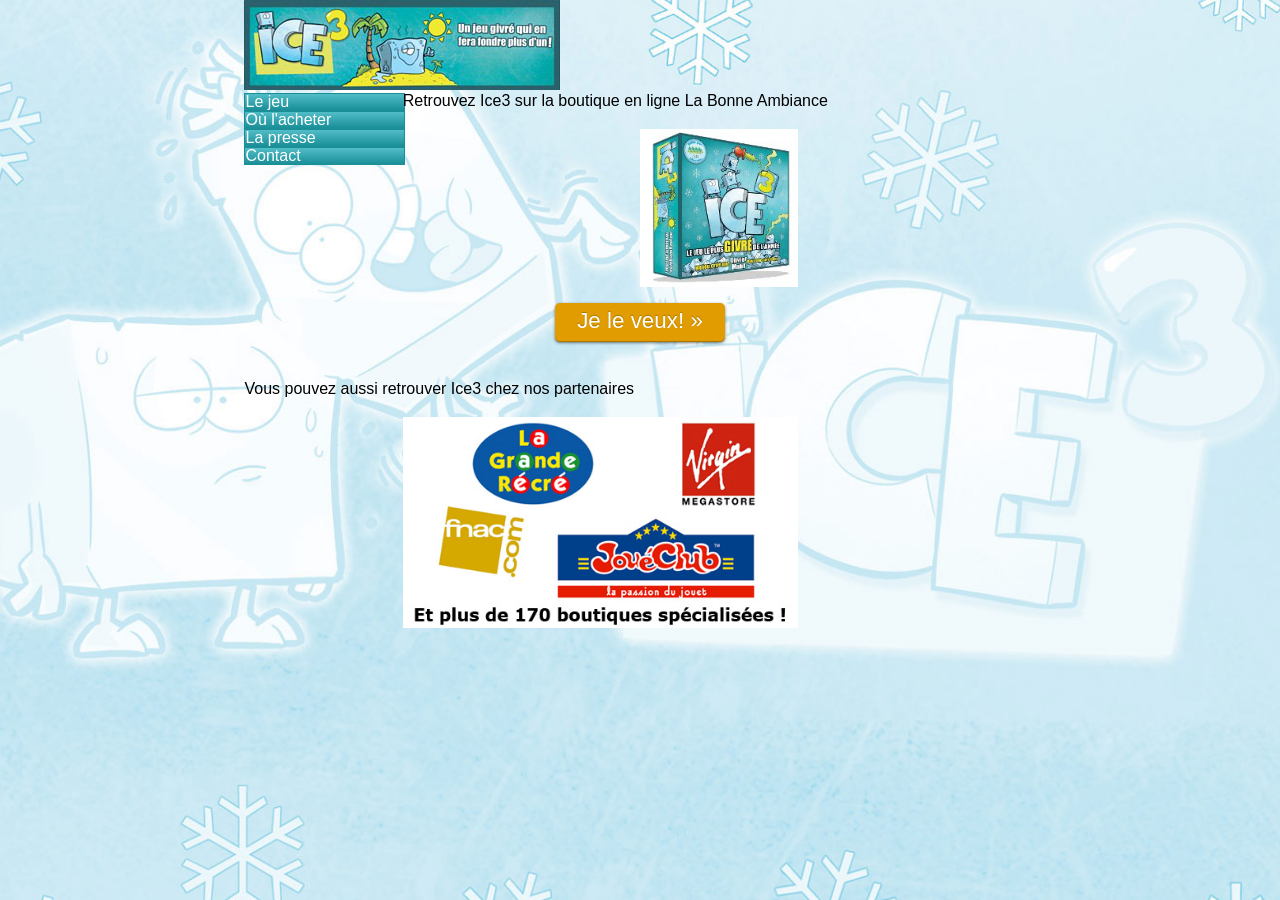
<file: acheter.html>
﻿<!DOCTYPE html>
<html>


<head>

	<link rel="stylesheet" href="defaut.css">
	<link rel="stylesheet" href="acheter.css">

<meta charset="UTF-8"/>	
	
<title>Acheter Ice3</title>


</head>

<body>

	<div id="conteneur">
		<div id="header">

			<img src="img/bandeau_header.png"/>

		</div>

		<nav>
			<a class="bleu" href="index.php">Le jeu</a>
			<a class="bleu" href="acheter.html">Où l'acheter</a>
			<a class="bleu" href="presse.html">La presse</a>
			<a class="bleu" href="contact.html">Contact</a>
		</nav>
		
		<section id="contenu">
		
			<section id="achat_boutique">
				<p>Retrouvez Ice3 sur la boutique en ligne La Bonne Ambiance</p>
				<img class="img_description" src="img/description_200.jpg"/>
				<a class="link_jenveuxun" href="http://www.labonneambiance.com/jeux-de-societe/4-ice3.html" target="_blank">Je le veux! &raquo;</a>
				<p>Vous pouvez aussi retrouver Ice3 chez nos partenaires</p>
				<img class="partenaires" src="img/Partenaires.jpg"/>
			</section>
			
		</section>
		
		<footer>
			
		</footer>

	</div>
</body>

</html>
</file>
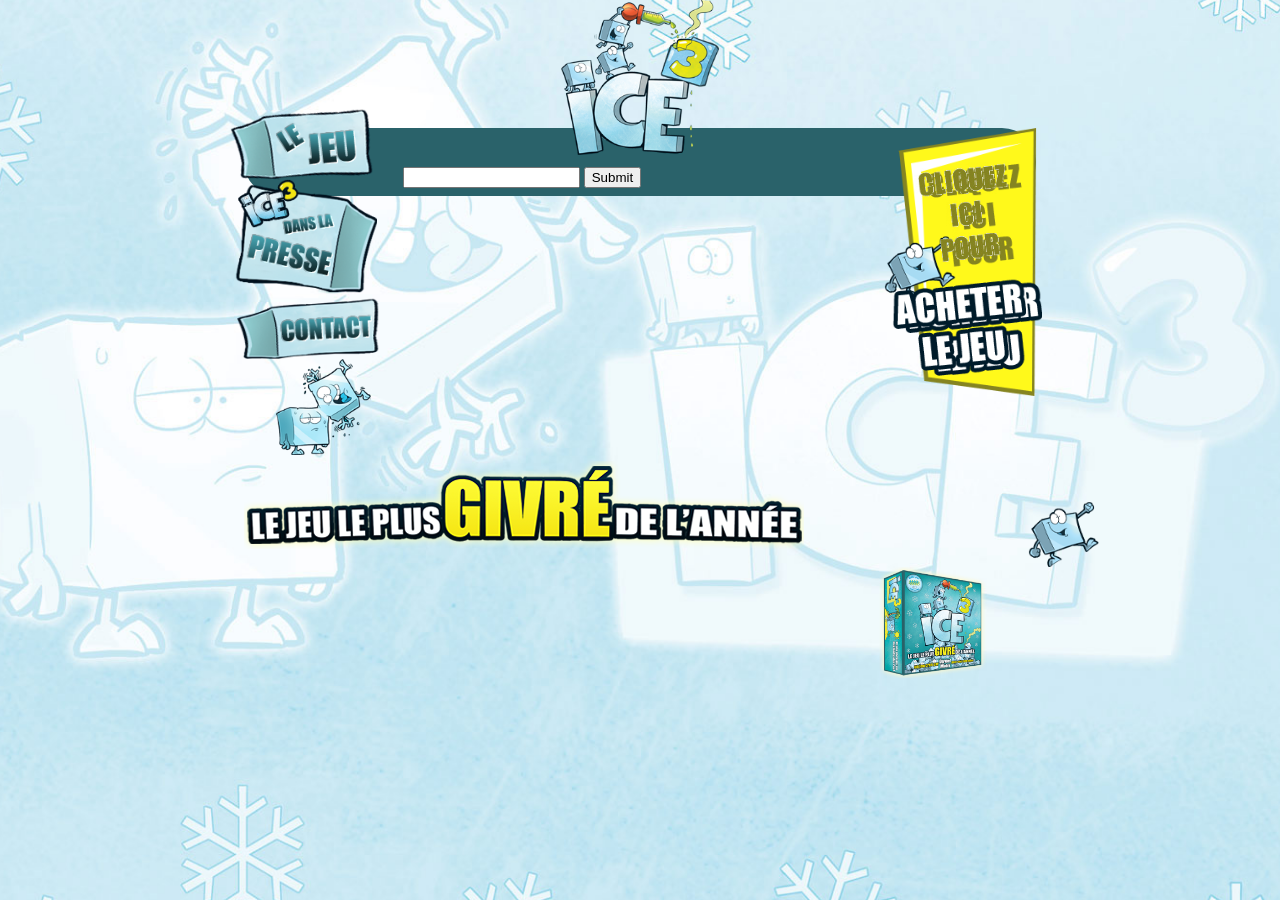
<file: concours.html>
﻿<!DOCTYPE html>
<html>


<head>

	<link rel="stylesheet" href="defaut.css">
	<link rel="stylesheet" href="concours.css">	
	
	
<meta charset="UTF-8"/>	
	
<title>Ice3: le concours du jeu le plus givré de l'année</title>

	<script type="text/javascript">

		//Script pour google analytics
		var _gaq = _gaq || [];
		_gaq.push(['_setAccount', 'UA-17906341-2']);
		_gaq.push(['_trackPageview']);

		(function() {
		var ga = document.createElement('script'); ga.type = 'text/javascript'; ga.async = true;
		ga.src = ('https:' == document.location.protocol ? 'https://ssl' : 'http://www') + '.google-analytics.com/ga.js';
		var s = document.getElementsByTagName('script')[0]; s.parentNode.insertBefore(ga, s);
		})();

	</script>

</head>

<body>

	<div id="conteneur">
	
		<div id="header">
			<img class="logo_haut" src="img/design_logo.png"/>
		</div>

	
		<nav>
			<a class="nav_jeu" href="index.php">
				<img class="image_bouton image_bouton_jeu" src="img/bouton_lejeu.png"/>
			</a>
			<div class="spacer"></div>
			<a class="nav_presse" href="presse.html">
				<img class="image_bouton image_bouton_presse" src="img/bouton_presse.png"/>
			</a>
			<div class="spacer"></div>
			<a class="nav_contact" href="contact.html">
				<img class="image_bouton image_bouton_contact" src="img/bouton_contact.png"/>
			</a>			
			<img class="image_glacons_colles" src="img/design_glaconscolles.png"/>
			<div class="spacer"></div>
			
		</nav>
		

		
		<div class="acheter_jeu">
			<a class="lien_acheter_jeu" href="">
				<img class="image_acheter" src="img/design_boutonacheter.png"/>
				<img class="image_acheter_txt_cliquez" src="img/design_cliquezici.png"/>
				<img class="image_acheter_txt_acheter" src="img/design_acheterjeu.png"/>
				<img class="image_acheter_glacon" src="img/design_glacon_acheter.png"/>
			</a>
			<a class="" href="">
				<img class="image_boite" src="img/boite_ice3_halo.png"/>
			</a>
		</div>

		
		<section id="contenu_haut">			
			
			<form name="concours" action="concours.php">
				<input type="textarea"/>
				<input type="submit"/>
			</form>
		</section>
		
		<footer>
			<img class="accroche_footer" src="img/accroche.png"/>
		</footer>

	</div>
</body>

</html>
</file>
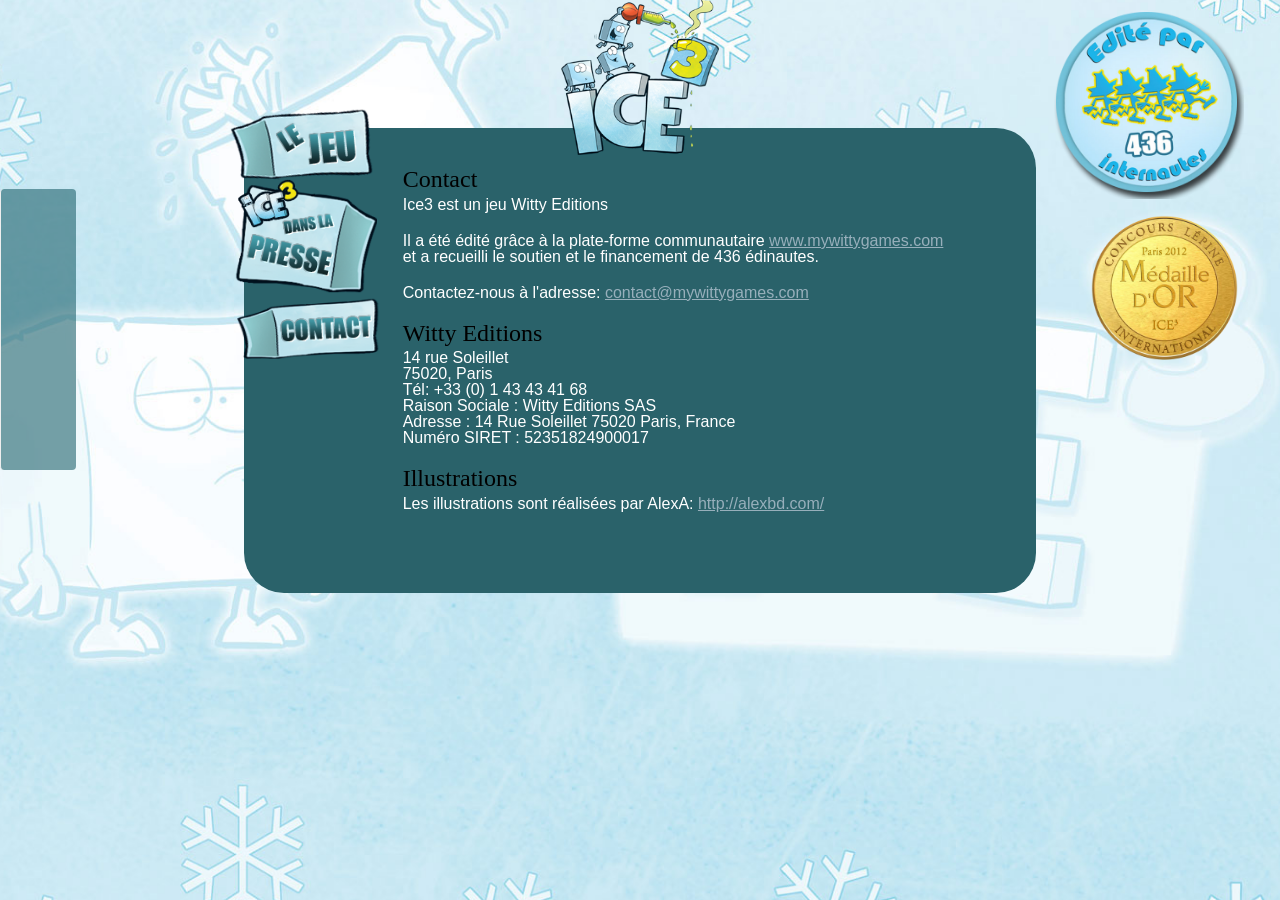
<file: contact.html>
﻿<!DOCTYPE html>
<html>


<head>

	<link rel="stylesheet" href="defaut.css">
	<link rel="stylesheet" href="contact.css">

	<meta charset="UTF-8"/>	
	
	<title>Contact Mywittygames</title>
	<link rel="icon" type="image/png" href="img/design_glacon_acheter_ico.png" />

	<script type="text/javascript">

		//Script pour google analytics
		var _gaq = _gaq || [];
		_gaq.push(['_setAccount', 'UA-17906341-2']);
		_gaq.push(['_trackPageview']);

		(function() {
		var ga = document.createElement('script'); ga.type = 'text/javascript'; ga.async = true;
		ga.src = ('https:' == document.location.protocol ? 'https://ssl' : 'http://www') + '.google-analytics.com/ga.js';
		var s = document.getElementsByTagName('script')[0]; s.parentNode.insertBefore(ga, s);
		})();
	</script>


</head>

<body>
	<!-- SDK Facebook -->
	<div id="fb-root"></div>
	<script>(function(d, s, id) {
	  var js, fjs = d.getElementsByTagName(s)[0];
	  if (d.getElementById(id)) return;
	  js = d.createElement(s); js.id = id;
	  js.src = "//connect.facebook.net/fr_FR/all.js#xfbml=1";
	  fjs.parentNode.insertBefore(js, fjs);
	}(document, 'script', 'facebook-jssdk'));</script>
	<!-- Fin SDK Facebook -->

	
	<section id="outils_partage">
		<script type="text/javascript" src="https://apis.google.com/js/plusone.js">  {lang: 'fr'}</script>
		<fb:like href="http://www.facebook.com/pages/Le-jeu-le-plus-givr%C3%A9-de-lann%C3%A9e/219069664799259" send="false" layout="box_count" width="75" show_faces="false" font="verdana"></fb:like>
		<g:plusone size="tall"></g:plusone>
		<br /><br />
		<a class="addthis_counter"></a>
		<br />
		<script type="text/javascript">
				var addthis_config = {
					 ui_language: "fr",
					 data_ga_property: 'UA-17906341-2',
					 "data_track_clickback":true
																	 
				};
		</script>
		<script type="text/javascript" src="https://s7.addthis.com/js/250/addthis_widget.js#pubid=ra-4f7d6b3d4ad016ff"></script>

		<table width="50" border="0" cellspacing="0" cellpadding="0">
			<tr>
				<td height="20" width="50%" align="left"><a title="Envoyer par E-mail" class="addthis_button_email"></a> </td>
				<td width="50%" align="right"><a title="Imprimer" class="addthis_button_print"></a></td>
			</tr>
			<tr>
				<td height="20" align="left"><a title="Convertir au format PDF" class="addthis_button_pdfonline"></a> </td>
				<td align="right"><a title="Ajouter au favoris" class="addthis_button_favorites"></a></td>
			</tr>
		</table>
	</section>
	
	
	<!--<a href="concours.php"><img class="medaillon_concours" alt="Le concours givré" src="img/medaillon_concours.png"/></a>-->
	<section id="cadre_droite">
			
		<a href="http://www.mywittygames.com" target="_blank"><img class="pastille_edinautes" alt="Ice3 a été édité par 436 édinautes" src="img/Pastille436Edinautes.png"/></a>
		<a href="http://www.labonneambiance.com/jeux-de-societe/4-ice3.html" onclick="_gaq.push(['_trackEvent', 'bouton_acheter', 'clicked'])">
			<img class="medaille_or_lepine" alt="Ice3 est sélectionné par la fnac" src="img/medaille_lepine_ice3.png"/>
		</a>
			
		<div id="bloc_social">

			<div class="likebox">
				<div id="test" class="fb-like-box" data-href="http://www.facebook.com/pages/Le-jeu-le-plus-givr%C3%A9-de-lann%C3%A9e/219069664799259" data-width="240" data-height="500" data-show-faces="true" data-stream="false" data-header="true"></div>
			</div>
		</div>
	</section>

	
	<div id="conteneur">
	
		<div id="header">
			<img class="logo_haut" alt="Logo Ice3" src="img/design_logo.png"/>
		</div>

	
		<nav>
			<a class="nav_jeu" href="index.php">
				<img class="image_bouton image_bouton_jeu" alt="Jeu Ice3" src="img/bouton_lejeu.png"/>
			</a>
			<div class="spacer"></div>
			<a class="nav_presse" href="presse.html">
				<img class="image_bouton image_bouton_presse" alt="Presse Ice3" src="img/bouton_presse.png"/>
			</a>
			<div class="spacer"></div>
			<a class="nav_contact" href="contact.html">
				<img class="image_bouton image_bouton_contact" alt="Contact Ice3" src="img/bouton_contact.png"/>
			</a>		
			<div class="spacer"></div>
			<!--<a class="nav_concours" href="concours.php">
				<img class="image_bouton image_bouton_concours" alt="Concours Ice3" src="img/bouton_concours.png"/>
			</a>
			<div class="spacer"></div>-->
			<!--<a class="nav_jeuflash" href="jeu-ice3.html">
				<img class="image_bouton image_bouton_jeuflash" alt="Jeu flash Ice3" src="img/bouton_jeuflash.png"/>
			</a>-->			
			<!--<img class="image_glacons_colles" src="img/design_glaconscolles.png"/>-->
			<div class="spacer"></div>
		</nav>
		

		
		<div class="acheter_jeu">
			<a class="lien_acheter_jeu" href="http://www.labonneambiance.com/jeux-de-societe/4-ice3.html" onclick="_gaq.push(['_trackEvent', 'bouton_acheter', 'clicked'])>
				<img class="image_acheter" alt="Acheter Ice3" src="img/design_boutonacheter.png"/>
			</a>
		</div>

		<section id="contenu_haut">
		
			<section class="contact">
				<h2>Contact</h2>
				<p>Ice3 est un jeu Witty Editions</p>
				<p>Il a été édité grâce à la plate-forme communautaire <a href="http://www.mywittygames.com">www.mywittygames.com</a> et a recueilli le soutien et le financement de 436 édinautes.</p>
				<p>Contactez-nous à l'adresse: <a href="mailto:contact@mywittygames.com">contact@mywittygames.com</a></p>
			</section>
		
			<section class="adresse">
				<h2>Witty Editions</h2>
				<p>
					14 rue Soleillet<br/>
					75020, Paris<br/>
					Tél: +33 (0) 1 43 43 41 68<br/>
					Raison Sociale : Witty Editions SAS <br/>
					Adresse : 14 Rue Soleillet 75020 Paris, France <br/>
					Numéro SIRET : 52351824900017
				</p>
			</section>
			
			<section class="infos_illustrations">
				<h2>Illustrations</h2>
				<p>
					Les illustrations sont réalisées par AlexA: <a href="http://alexbd.com/">http://alexbd.com/</a>
				</p>
			</section>
			
		</section>

		
		<footer>
			
		</footer>

	</div>
</body>

</html>
</file>
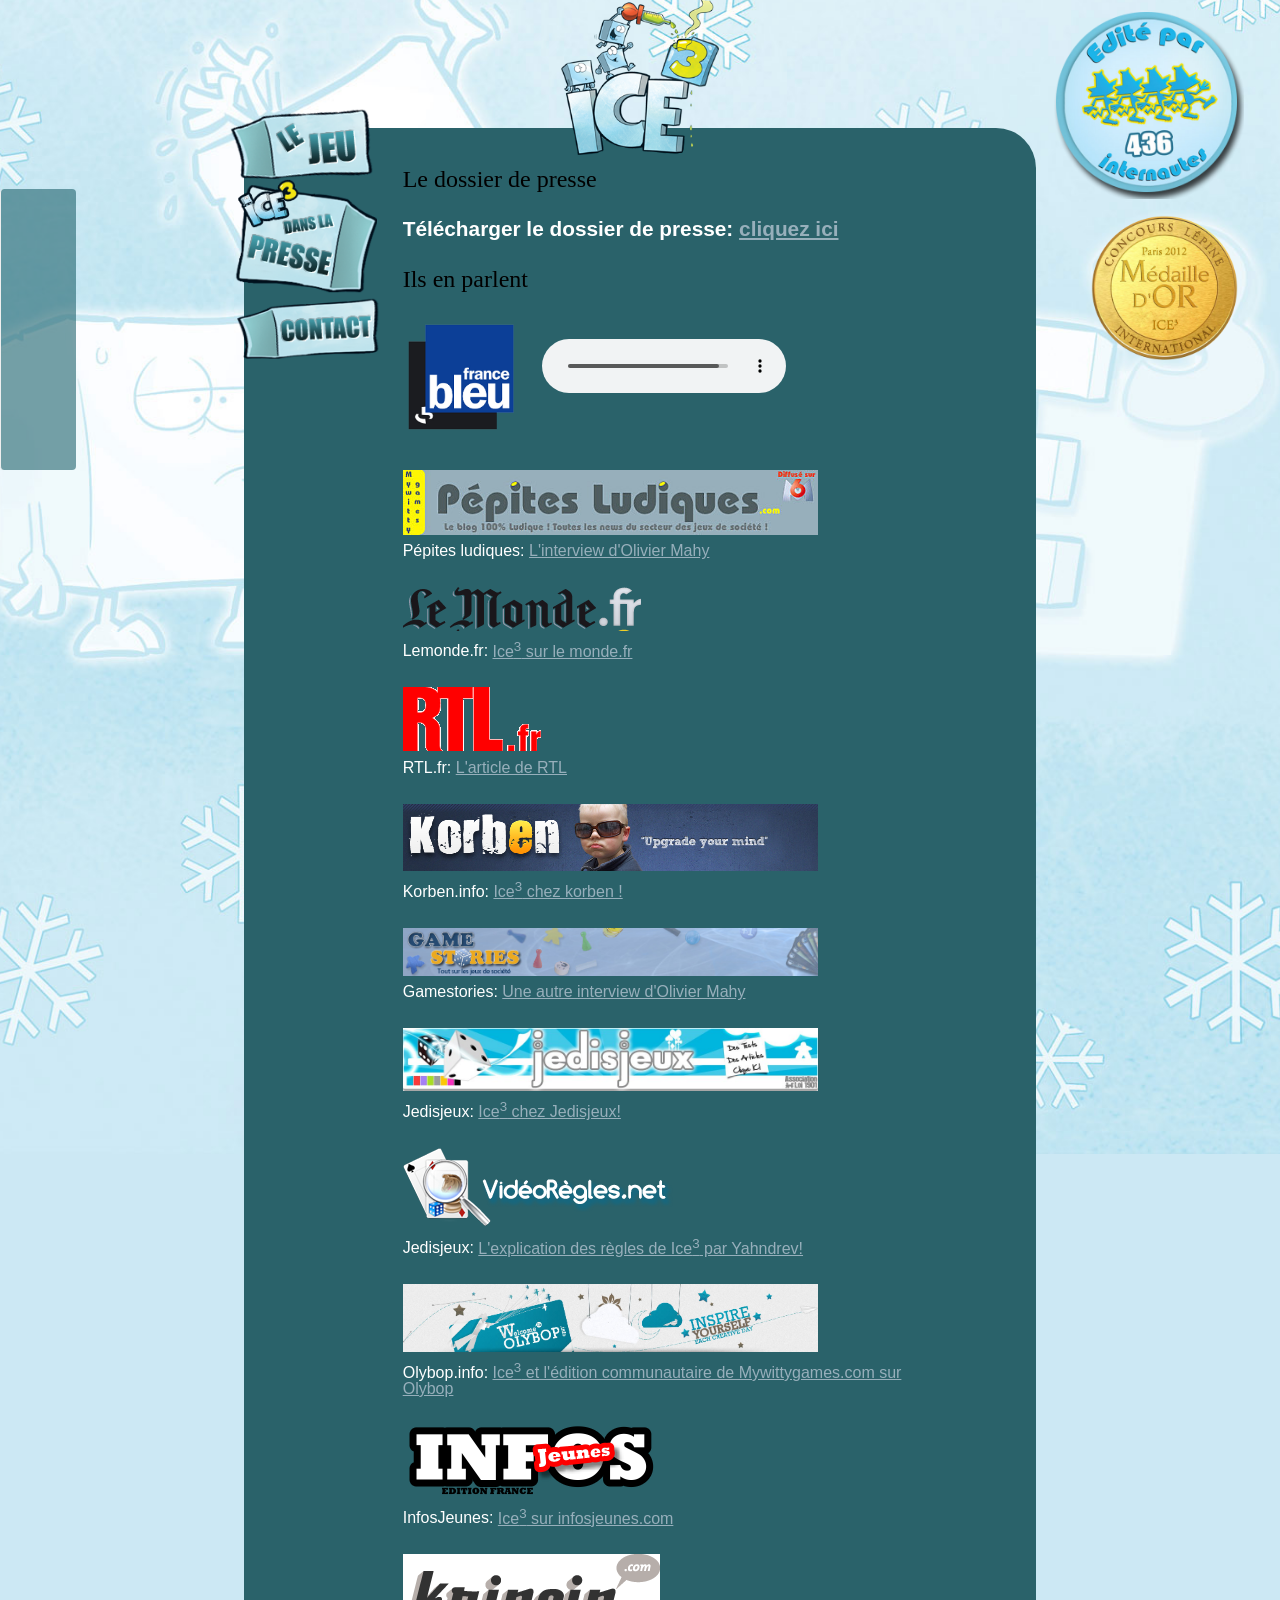
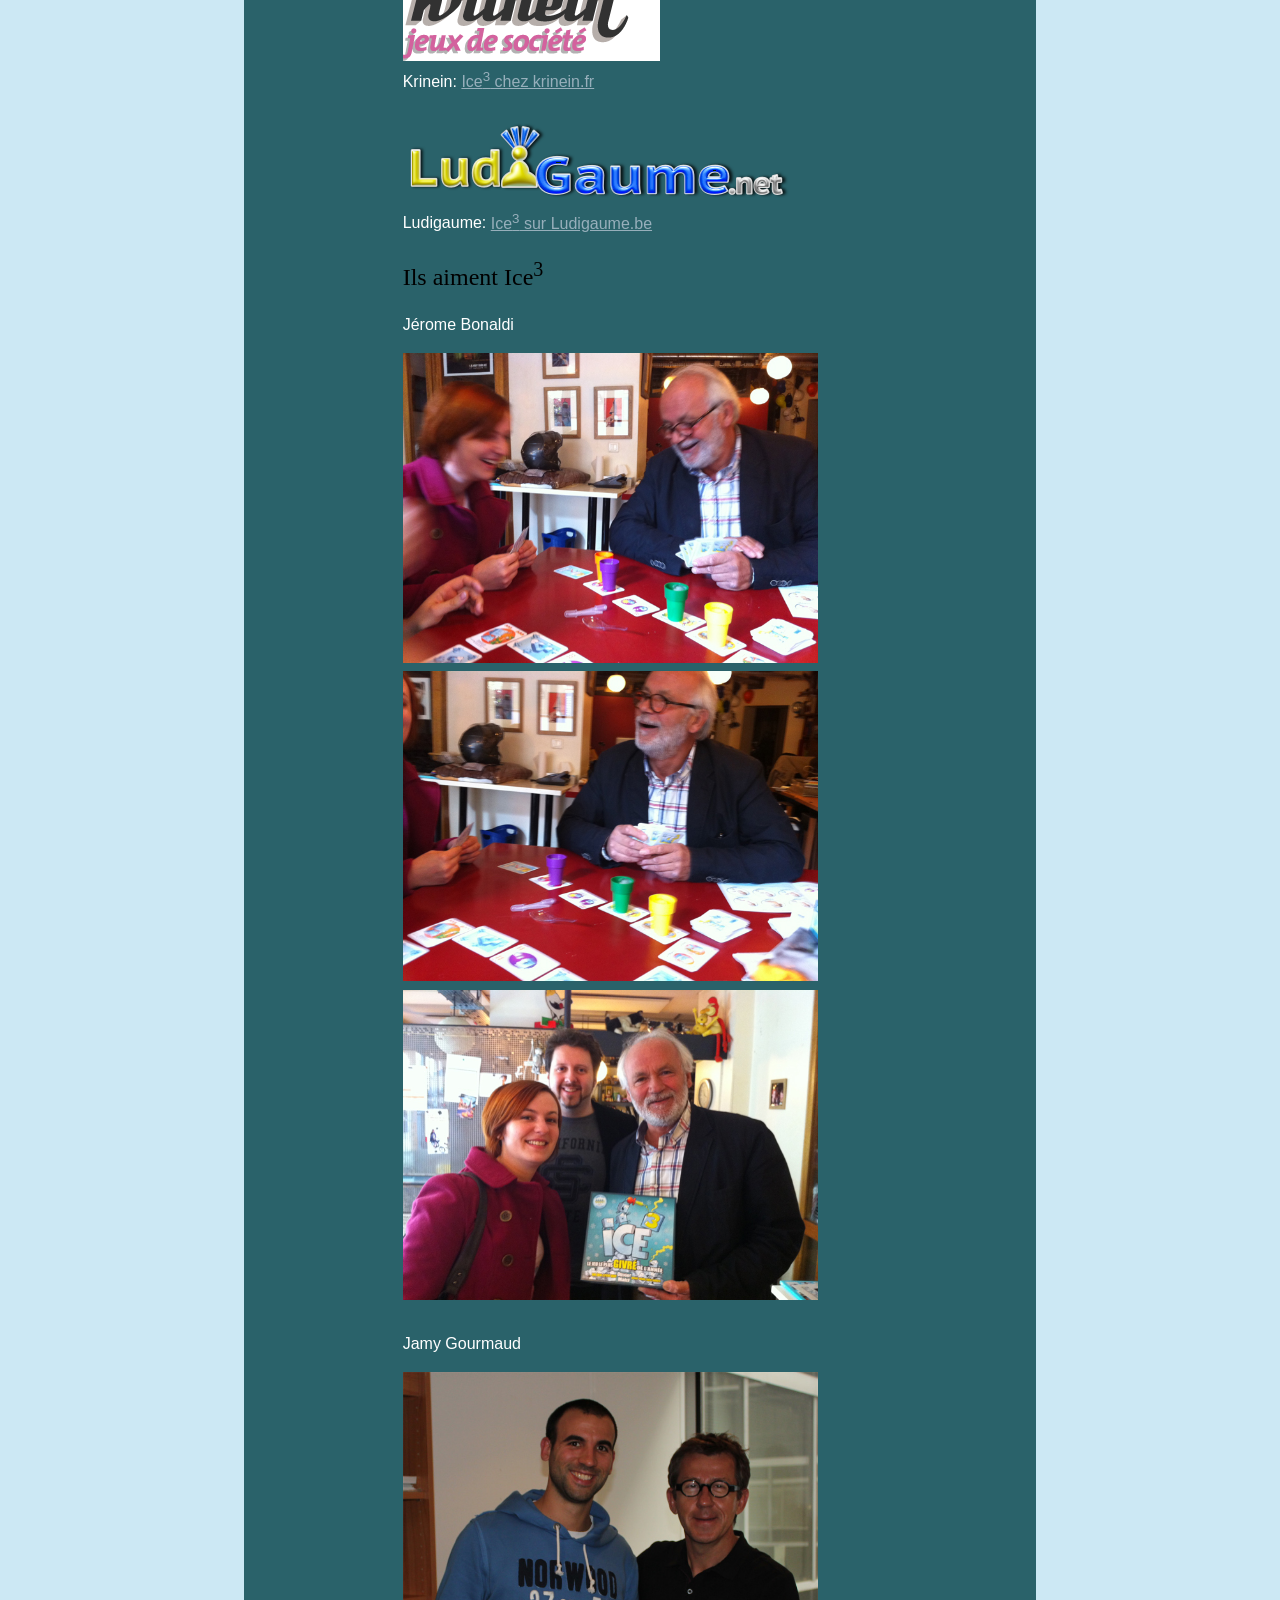
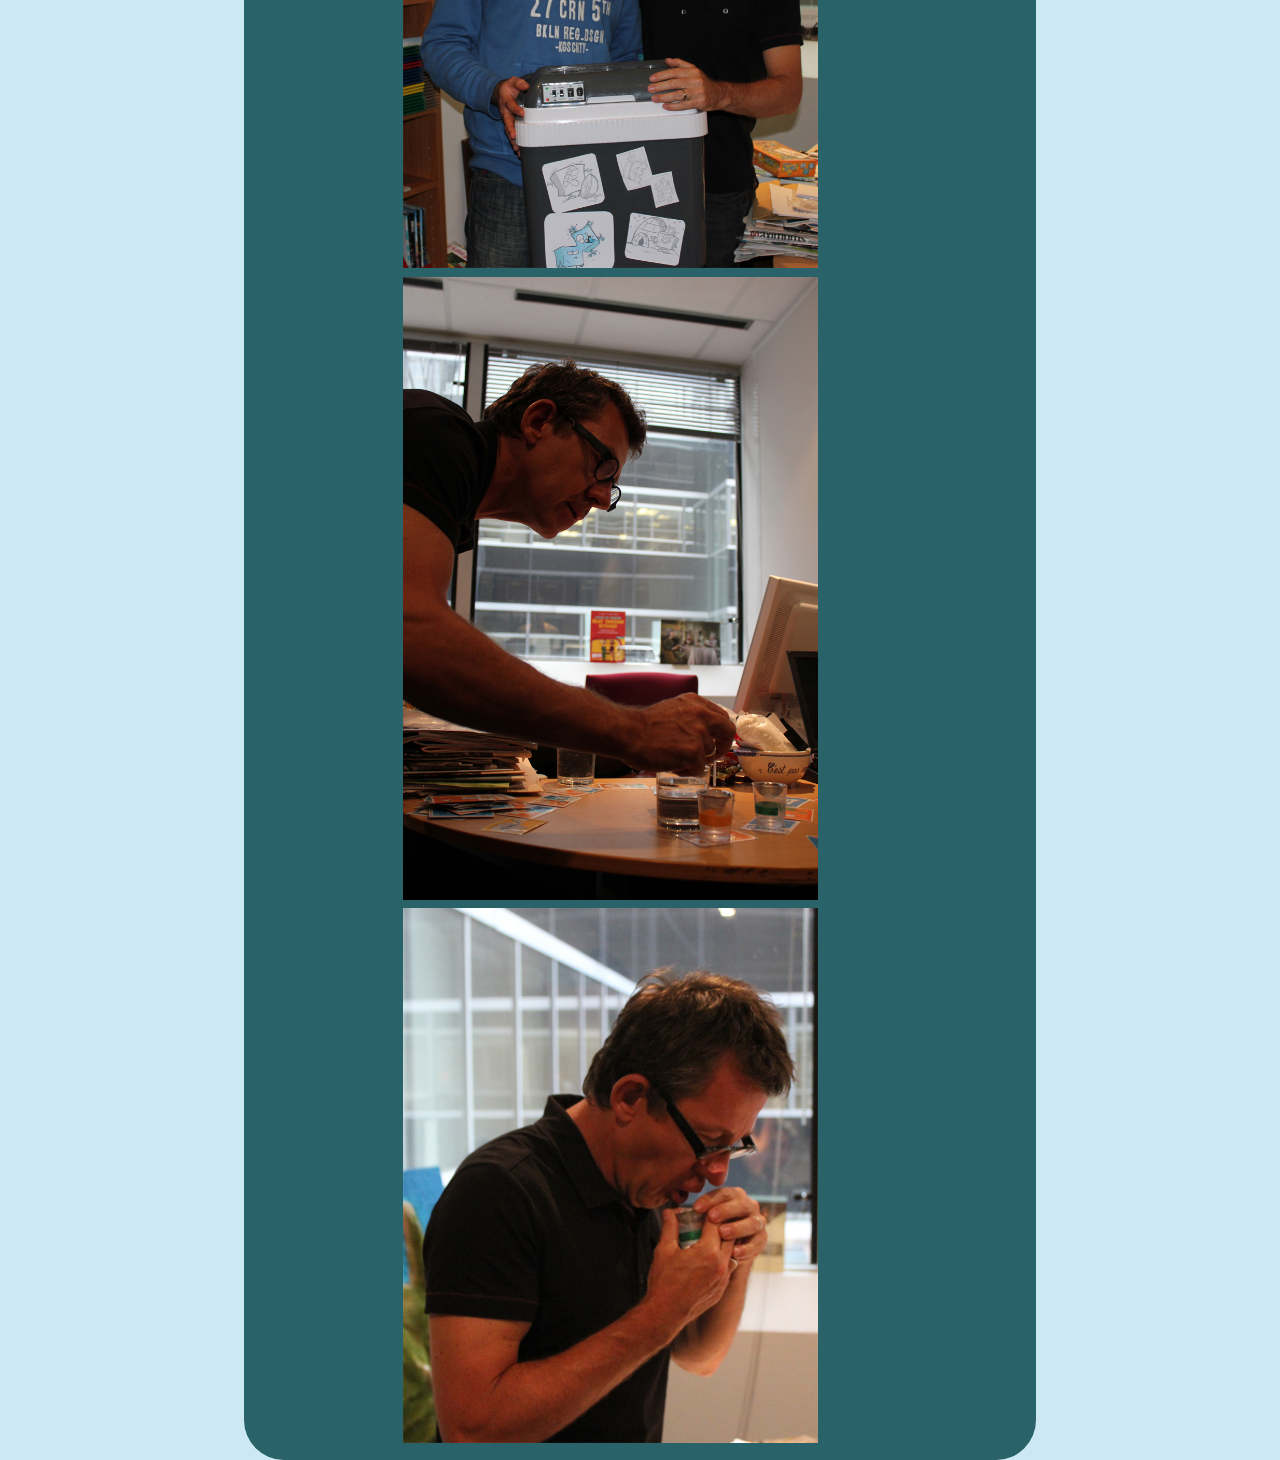
<file: presse.html>
﻿<!DOCTYPE html>
<html>


<head>

	<link rel="stylesheet" href="defaut.css">
	<link rel="stylesheet" href="presse.css">

	<meta charset="UTF-8"/>	
		
	<title>Presse Ice3</title>
	<link rel="icon" type="image/png" href="img/design_glacon_acheter_ico.png" />

	<script type="text/javascript">

		//Script pour google analytics
		var _gaq = _gaq || [];
		_gaq.push(['_setAccount', 'UA-17906341-2']);
		_gaq.push(['_trackPageview']);

		(function() {
		var ga = document.createElement('script'); ga.type = 'text/javascript'; ga.async = true;
		ga.src = ('https:' == document.location.protocol ? 'https://ssl' : 'http://www') + '.google-analytics.com/ga.js';
		var s = document.getElementsByTagName('script')[0]; s.parentNode.insertBefore(ga, s);
		})();
	</script>


</head>

<body>
	<!-- SDK Facebook -->
	<div id="fb-root"></div>
	<script>(function(d, s, id) {
	  var js, fjs = d.getElementsByTagName(s)[0];
	  if (d.getElementById(id)) return;
	  js = d.createElement(s); js.id = id;
	  js.src = "//connect.facebook.net/fr_FR/all.js#xfbml=1";
	  fjs.parentNode.insertBefore(js, fjs);
	}(document, 'script', 'facebook-jssdk'));</script>
	<!-- Fin SDK Facebook -->

	
	<section id="outils_partage">
		<script type="text/javascript" src="https://apis.google.com/js/plusone.js">  {lang: 'fr'}</script>
		<fb:like href="http://www.facebook.com/pages/Le-jeu-le-plus-givr%C3%A9-de-lann%C3%A9e/219069664799259" send="false" layout="box_count" width="75" show_faces="false" font="verdana"></fb:like>
		<g:plusone size="tall"></g:plusone>
		<br /><br />
		<a class="addthis_counter"></a>
		<br />
		<script type="text/javascript">
				var addthis_config = {
					 ui_language: "fr",
					 data_ga_property: 'UA-17906341-2',
					 "data_track_clickback":true
																	 
				};
		</script>
		<script type="text/javascript" src="https://s7.addthis.com/js/250/addthis_widget.js#pubid=ra-4f7d6b3d4ad016ff"></script>

		<table width="50" border="0" cellspacing="0" cellpadding="0">
			<tr>
				<td height="20" width="50%" align="left"><a title="Envoyer par E-mail" class="addthis_button_email"></a> </td>
				<td width="50%" align="right"><a title="Imprimer" class="addthis_button_print"></a></td>
			</tr>
			<tr>
				<td height="20" align="left"><a title="Convertir au format PDF" class="addthis_button_pdfonline"></a> </td>
				<td align="right"><a title="Ajouter au favoris" class="addthis_button_favorites"></a></td>
			</tr>
		</table>
	</section>
	
	
	<!--<a href="concours.php"><img class="medaillon_concours" alt="Le concours givré" src="img/medaillon_concours.png"/></a>-->
	<section id="cadre_droite">
			
		<a href="http://www.mywittygames.com" target="_blank"><img class="pastille_edinautes" alt="Ice3 a été édité par 436 édinautes" src="img/Pastille436Edinautes.png"/></a>
		<a href="http://www.labonneambiance.com/jeux-de-societe/4-ice3.html" onclick="_gaq.push(['_trackEvent', 'bouton_acheter', 'clicked'])">
			<img class="medaille_or_lepine" alt="Ice3 est sélectionné par la fnac" src="img/medaille_lepine_ice3.png"/>
		</a>
			
		<div id="bloc_social">

			<div class="likebox">
				<div id="test" class="fb-like-box" data-href="http://www.facebook.com/pages/Le-jeu-le-plus-givr%C3%A9-de-lann%C3%A9e/219069664799259" data-width="240" data-height="500" data-show-faces="true" data-stream="false" data-header="true"></div>
			</div>
		</div>
	</section>

	<div id="conteneur">
	
		<div id="header">
			<img class="logo_haut" alt="Logo Ice3" src="img/design_logo.png"/>
		</div>

	
		<nav>
			<a class="nav_jeu" href="index.php">
				<img class="image_bouton image_bouton_jeu" alt="Jeu Ice3" src="img/bouton_lejeu.png"/>
			</a>
			<div class="spacer"></div>
			<a class="nav_presse" href="presse.html">
				<img class="image_bouton image_bouton_presse" alt="Presse Ice3" src="img/bouton_presse.png"/>
			</a>
			<div class="spacer"></div>
			<a class="nav_contact" href="contact.html">
				<img class="image_bouton image_bouton_contact" alt="Contact Ice3" src="img/bouton_contact.png"/>
			</a>		
			<div class="spacer"></div>
			<!--<a class="nav_concours" href="concours.php">
				<img class="image_bouton image_bouton_concours" alt="Concours Ice3" src="img/bouton_concours.png"/>
			</a>-->		
			<div class="spacer"></div>
			<!--<a class="nav_jeuflash" href="jeu-ice3.html">
				<img class="image_bouton image_bouton_jeuflash" alt="Jeu flash Ice3" src="img/bouton_jeuflash.png"/>
			</a>-->			
			<!--<img class="image_glacons_colles" src="img/design_glaconscolles.png"/>-->
			<div class="spacer"></div>
		</nav>
		

		
		<div class="acheter_jeu">
			<a class="lien_acheter_jeu" href="http://www.labonneambiance.com/jeux-de-societe/4-ice3.html" onclick="_gaq.push(['_trackEvent', 'bouton_acheter', 'clicked'])>
				<img class="image_acheter" alt="Acheter Ice3" src="img/design_boutonacheter.png"/>
			</a>
		</div>

		<section id="contenu_haut">
		
			<h2>Le dossier de presse</h2>
			
			<div class="element_presse">
				<p class="dossier_presse">Télécharger le dossier de presse: <a class="lien_dossier_presse" href="contenu/Dossier de Presse ICE3 (02 Avril 2012).pdf" target="_blank">cliquez ici</a></p>
			</div>
			
			<h2>Ils en parlent</h2>
			
			<div class="element_presse element_radio">
				<img class="logo_radio" alt="Ice 3 chez France Bleu" src="img/logo_FranceBleu.png"/>
				<audio class="player_radio" controls="controls">
				<source src="contenu/Interview.ogg" type="audio/ogg" />
					Votre navigateur ne supporte pas la balise audio
				</audio>
			</div>
			<div class="element_presse">
				<a href="http://www.pepitesludiques.com/article-l-interview-exceptionnelle-d-olivier-mahy-l-auteur-de-ice3-101869615.html" target="_blank"><img alt="Ice 3 sur Pépites Ludiques" src="img/presse_pepitesludiques.jpg"/></a>
				<p>
					Pépites ludiques: <a href="http://www.pepitesludiques.com/article-l-interview-exceptionnelle-d-olivier-mahy-l-auteur-de-ice3-101869615.html" target="_blank">L'interview d'Olivier Mahy</a>
				</p>
			</div>			
			<div class="element_presse">
				<a href="http://www.lemonde.fr/idees/chronique/2011/09/14/my-witty-games-l-edition-devient-communautaire_1571816_3232.html" target="_blank"><img alt="Ice 3 LeMonde.fr" src="img/logo_lemondefr.png"/></a>
				<p>
					Lemonde.fr: <a href="http://www.lemonde.fr/idees/chronique/2011/09/14/my-witty-games-l-edition-devient-communautaire_1571816_3232.html" target="_blank">Ice<sup>3</sup> sur le monde.fr</a>
				</p>
			</div>				
			<div class="element_presse">
				<a href="http://www.rtl.fr/actualites/culture-loisirs/insolite/article/video-ice-3-le-premier-jeu-de-societe-a-base-de-glacons-7748448621" target="_blank"><img alt="Ice 3 RTL.fr" src="img/logo_rtl.gif"/></a>
				<p>
					RTL.fr: <a href="http://www.rtl.fr/actualites/culture-loisirs/insolite/article/video-ice-3-le-premier-jeu-de-societe-a-base-de-glacons-7748448621" target="_blank">L'article de RTL</a>
				</p>
			</div>		
			<div class="element_presse">
				<a href="http://korben.info/ice3.html" target="_blank"><img alt="Ice 3 sur Korben.info" src="img/logo_korben.png"/></a>
				<p>
					Korben.info: <a href="http://korben.info/ice3.html" target="_blank">Ice<sup>3</sup> chez korben !</a>
				</p>
			</div>
			<div class="element_presse">
				<!--<a href="http://www.gamestories.fr/actu-284-Interview-d-Olivier-Mahy-createur-du-jeu-des-glacons-ICE-.html" target="_blank"><img src="img/presse_gamestories.jpg"/></a>
				<p>
					Gamestories: <a href="http://www.gamestories.fr/actu-284-Interview-d-Olivier-Mahy-createur-du-jeu-des-glacons-ICE-.html" target="_blank">Une autre interview d'Olivier Mahy</a>
				</p>-->
				<a href="http://www.gamestories.fr/test-83-Ice-3-le-jeu-des-glacons.html" target="_blank"><img alt="Ice 3 sur Gamestories" src="img/presse_gamestories.jpg"/></a>
				<p>
					Gamestories: <a href="http://www.gamestories.fr/test-83-Ice-3-le-jeu-des-glacons.html" target="_blank">Une autre interview d'Olivier Mahy</a>
				</p>
			</div>
			
			<div class="element_presse">
				<a href="http://www.jedisjeux.net/avec-ou-sans-glacon-s-n-3263.html" target="_blank"><img alt="Ice 3 sur Jedisjeux" src="img/presse_jedisjeux.jpg"/></a>
				<p>
					Jedisjeux: <a href="http://www.jedisjeux.net/avec-ou-sans-glacon-s-n-3263.html" target="_blank">Ice<sup>3</sup> chez Jedisjeux!</a>
				</p>
			</div>
			
			<div class="element_presse">
				<a href="http://videoregles.net/videoregle/ice3-ice-cube" target="_blank"><img alt="Ice 3 sur vidéorègles" src="img/logo_videoregles.png"/></a>
				<p>
					Jedisjeux: <a href="http://videoregles.net/videoregle/ice3-ice-cube" target="_blank">L'explication des règles de Ice<sup>3</sup> par Yahndrev!</a>
				</p>
			</div>
			
			<div class="element_presse">
				<a href="http://blog.gaborit-d.com/quand-le-jeu-se-met-au-communautaire-mywittygames/" target="_blank"><img alt="Ice 3 sur Olybob.info" src="img/logo_olybopinfo.jpg"/></a>
				<p>
					Olybop.info: <a href="http://blog.gaborit-d.com/quand-le-jeu-se-met-au-communautaire-mywittygames/" target="_blank">Ice<sup>3</sup> et l'édition communautaire de Mywittygames.com sur Olybop</a>
				</p>
			</div>	
			
			<div class="element_presse">
				<a href="http://www.infosjeunes.com/ICE3-un-excellent-nouveau-jeu-de-societe-tres-glace-_a555055.html#.T4WmKdmgP6M" target="_blank"><img alt="Ice 3 sur Infos jeunes" src="img/logo_infosjeunes.png"/></a>
				<p>
					InfosJeunes: <a href="http://www.infosjeunes.com/ICE3-un-excellent-nouveau-jeu-de-societe-tres-glace-_a555055.html#.T4WmKdmgP6M" target="_blank">Ice<sup>3</sup> sur infosjeunes.com</a>
				</p>
			</div>		
			
			<div class="element_presse">
				<a href="http://jeux-societe.krinein.com/ice3-24922/actualite-18642.html" target="_blank"><img alt="Ice 3 sur Krinein.fr" src="img/logo_krinein.png"/></a>
				<p>
					Krinein: <a href="http://jeux-societe.krinein.com/ice3-24922/actualite-18642.html" target="_blank">Ice<sup>3</sup> chez krinein.fr</a>
				</p>
			</div>	
			
			<div class="element_presse">
				<a href="http://www.ludigaume.be/v3/php/lg_fiche.php?id=1762&idcri=16" target="_blank"><img alt="Ice 3 sur Ludigaume.be" src="img/logo_ludigaume.png"/></a>
				<p>
					Ludigaume: <a href="http://www.ludigaume.be/v3/php/lg_fiche.php?id=1762&idcri=16" target="_blank">Ice<sup>3</sup> sur Ludigaume.be</a>
				</p>
			</div>
			
			<h2>Ils aiment Ice<sup>3</sup></h2>
			<p class="people">Jérome Bonaldi</p>
			<img class="image_people" alt="Jérôme Bonaldi joue à Ice3" src="img/photo_bonaldi_2.jpg"/>
			<img class="image_people" alt="Jérôme Bonaldi joue à Ice3" src="img/photo_bonaldi_3.jpg"/>
			<img class="image_people" alt="Jérôme Bonaldi joue à Ice3" src="img/photo_bonaldi_1.jpg"/>
						
			<p class="people">Jamy Gourmaud</p>
			<img class="image_people" alt="Jamy Gourmaud joue à Ice3" src="img/J2.jpg"/>
			<img class="image_people" alt="Jamy Gourmaud joue à Ice3" src="img/J3.jpg"/>
			<img class="image_people" alt="Jamy Gourmaud joue à Ice3" src="img/J4.jpg"/>
			
		</section>
		
		<footer>
			
		</footer>

	</div>
</body>

</html>
</file>
<file: defaut.css>
/* http://meyerweb.com/eric/tools/css/reset/ 
   v2.0 | 20110126
   License: none (public domain)
*/

html, body, div, span, applet, object, iframe,
h1, h2, h3, h4, h5, h6, p, blockquote, pre,
a, abbr, acronym, address, big, cite, code,
del, dfn, em, img, ins, kbd, q, s, samp,
small, strike, strong, sub, tt, var,
b, u, i, center,
dl, dt, dd, ol, ul, li,
fieldset, form, label, legend,
table, caption, tbody, tfoot, thead, tr, th, td,
article, aside, canvas, details, embed, 
figure, figcaption, footer, header, hgroup, 
menu, nav, output, ruby, section, summary,
time, mark, audio, video {
	margin: 0;
	padding: 0;
	border: 0;
	font-size: 100%;
	font: inherit;
	vertical-align: baseline;
}
/* HTML5 display-role reset for older browsers */
article, aside, details, figcaption, figure, 
footer, header, hgroup, menu, nav, section {
	display: block;
}
body {
	line-height: 1;
}
ol, ul {
	list-style: none;
}
blockquote, q {
	quotes: none;
}
blockquote:before, blockquote:after,
q:before, q:after {
	content: '';
	content: none;
}
table {
	border-collapse: collapse;
	border-spacing: 0;
}

/*************** fin du reset ******************/


/*************** Astuces CSS *******************/
.spacer{
	clear:both;
	margin-bottom: 2%;
}

/*************** Media queries *****************/

@media screen and (min-width: 1150px){
	#conteneur{
		width: 61.8%;/*61.8%;*/
	}
	
	#cadre_droite{
		float: right;
		width: 19%;
	}
}
@media screen and (min-width: 1024px) and (max-width: 1150px){
	#conteneur{
		width: 61.8%;/*61.8%;*/
	}
	
	#cadre_droite{
		float: right;
		width: 19%;
	}
	
	.likebox{
		display:none;
	}
}

@media screen and (min-width: 800px) and (max-width: 1024px){
	#conteneur{
		width: 80%;
	}
	
	#cadre_droite{
		display: none;
	}
}
@media screen and (min-width: 600px) and (max-width: 800px){
	#conteneur{
		width: 80%;
	}
	
	#cadre_droite{
		display: none;
	}
	
	#outils_partage{
		display:none;
	}
}

@media screen and (min-width: 480px) and (max-width: 600px){
	#conteneur{
		width: 90%;
	}
	
	#cadre_droite{
		display: none;
	}
	
	#outils_partage{
		display:none;
	}
}

@media screen and (max-width: 480px){
	#conteneur{
		width: 95%;
	}
	
		
	#cadre_droite{
		display: none;
	}
	
	#outils_partage{
		display:none;
	}
}





/*************** Elements g�n�riques ***********/
html{
	width: 100%;
	height: 100%;
}


body{
	width: 100%;
	/*height: 100%;*/
	background: url(img/design_fondsite.png) no-repeat;
	background-position: -150px 60%;  
	-webkit-background-size: 120%; /* pour Chrome et Safari */
	-moz-background-size: 120%; /*cover;*/ /* pour Firefox */
	-o-background-size: 120%; /* pour Opera */
	background-size: 120%; /* version standardis�e */
	background-color: #CCE8F4;*
}

h1{
	font-family: Impact, fantasy;
	font-size: 1.5em;
}
h2{
	font-family: Impact, fantasy;
	font-size: 1.5em;
}
p{
	font-size: 1em;
	font-family: Verdana, sans-serif;
	margin-bottom: 20px;
}

#conteneur{
	height: 100%;
	margin: 0 auto;
}

img{
	/*max-width: 100%;*/
}

a{
	font-size: 1em;
	font-family: Verdana, sans-serif;
	color: #97AFBB;
}

/************ Cadre droite *************/



/************ Social ***************/
#outils_partage{
	
	border-left: 1px solid #EEEEEE;
    border-radius: 4px 4px 4px 4px;
    height: 275px;
    padding: 5px 5px 1px;
    position: fixed;
    left: 0;
    top: 21%;
    width: 65px;
	background-color: rgba(33, 99, 109, 0.6);
}


#bloc_social{
	margin-left: 13%;
	width: 86.5%;
}
/*
.liketext{
	width: 30%;
}
.addthis_toolbox{
	margin-bottom: 1%;
}*//*
.likebox{
	background-color: white;
}
*/
.fb-like-box{
	background-color: white;
	float:right;
}


.fb_iframe_widget{
	margin-bottom: 20%;
}

/************ header ***************/
/*
#header{
	height: 38.2%;
}*/
#header{
	width: 100%;
}

.logo_haut{
	display: block;
	width: 20%;
	margin: 0 auto -3.5%;
}

.pastille_edinautes{
	/*float: right;*/
	width: 80%;
	margin-left: 5%;
	margin-top: 2%;
	margin-bottom: 5%;
}
.coup_de_coeur_fnac{
	width: 50%;
	margin-left: 15%;
	margin-bottom: 10%;
}
.medaille_or_lepine{
	width: 75%;
	margin-left: 15%;
	margin-bottom: 10%;
}

.medaillon_concours{
	position: absolute;
	width: 10%;
	top: 9%;
	left: 5%;
}

/************** Navigation *****************/
nav{
	float: left;
	width: 20%;
}
nav a{
	float:left;
	text-decoration: none;
	width: 100%;
}
.image_bouton{
	float:left;
	width: 100%;
}
.nav_jeu{
	margin-top: -12.5%;
	margin-left: -9%;
	width: 90%;
}
.nav_presse{
	margin-top: -2%;
	margin-left: -6.5%;
	width: 90%;
}
.nav_contact{
	margin-top: 0;
	margin-left: -4.5%;
	width: 90%;
}
.nav_concours{
	margin-top: 0;
	margin-left: -4.5%;
	width: 80%;
}
.nav_jeuflash{
	margin-top: 0;
	margin-left: -4.5%;
	width: 80%;
}

/*************** Bouton achat **************/
.acheter_jeu{
	float: right;
	width: 20%;
}

.lien_acheter_jeu{
	float: right;
	width: 100%;
	margin-right: -4%;
}

.image_acheter{
	float: right;
	width: 100%;
}
.image_acheter:hover{
	opacity: 0.90;
}

.image_acheter_txt_cliquez{
	float: right;
	width: 60%;
	margin-right: -79%;
	margin-top: 21.5%;
} 
.image_acheter_txt_acheter{
	float: right;
	width: 85%;
	margin-right: -90%;
	margin-top: 95%;
}
.image_acheter_glacon{
	float: right;
	width: 45%;
	margin-right: -36%;
	margin-top: 67%;
}
.image_glacons_colles{
	width: 60%;
	margin-left: 20%;
	margin-top: 0%;
}
.image_boite{
	width: 70%;
}

/************ contenu **************/

.bleu {
	color: #FFFFFF;
	border: solid 1px #1A8F98;
	background: #1A8F98;
	background: -webkit-gradient(linear, left top, left bottom, from(#51BDC7), to(#1A8F98));
	background: -moz-linear-gradient(top,  #51BDC7,  #1A8F98);
	filter:  progid:DXImageTransform.Microsoft.gradient(startColorstr='#51BDC7', endColorstr='#1A8F98');
}
.bleu:hover {
	background: #1A8F98;
	background: -webkit-gradient(linear, left top, left bottom, from(#51BDC7), to(#1A8F98));
	background: -moz-linear-gradient(top,  #51BDC7,  #1A8F98);
	filter:  progid:DXImageTransform.Microsoft.gradient(startColorstr='#51BDC7', endColorstr='#1A8F98');
}
.bleu:active {
	color: #1A8F98;
	background: -webkit-gradient(linear, left top, left bottom, from(#51BDC7), to(#1A8F98));
	background: -moz-linear-gradient(top,  #51BDC7,  #1A8F98);
	filter:  progid:DXImageTransform.Microsoft.gradient(startColorstr='#51BDC7', endColorstr='#1A8F98');
}
/*
.bleu {
	color: #FFFFFF;
	border: solid 1px #da7c0c;
	background: #335F68;
	background: -webkit-gradient(linear, left top, left bottom, from(#faa51a), to(#f47a20));
	background: -moz-linear-gradient(top,  #faa51a,  #f47a20);
	filter:  progid:DXImageTransform.Microsoft.gradient(startColorstr='#faa51a', endColorstr='#f47a20');
}
.bleu:hover {
	background: #335F68;
	background: -webkit-gradient(linear, left top, left bottom, from(#f88e11), to(#f06015));
	background: -moz-linear-gradient(top,  #f88e11,  #f06015);
	filter:  progid:DXImageTransform.Microsoft.gradient(startColorstr='#f88e11', endColorstr='#f06015');
}
.bleu:active {
	color: #335F68;
	background: -webkit-gradient(linear, left top, left bottom, from(#f47a20), to(#faa51a));
	background: -moz-linear-gradient(top,  #f47a20,  #faa51a);
	filter:  progid:DXImageTransform.Microsoft.gradient(startColorstr='#f47a20', endColorstr='#faa51a');
}
*/



#contenu_haut{
	width: 70%;
	background-color: #2A626A;/*#FFFFFF;*/
	padding: 5% 15% 1% 15%;
	border-radius: 40px;
	margin-bottom: 3%;
	display: block;
	/*height: 50%;*/

/*background: #347a84; /* Old browsers */
/*background: -moz-linear-gradient(-45deg,  #347a84 0%, #003b45 100%); /* FF3.6+ */
/*background: -webkit-gradient(linear, left top, right bottom, color-stop(0%,#347a84), color-stop(100%,#003b45)); /* Chrome,Safari4+ */
/*background: -webkit-linear-gradient(-45deg,  #347a84 0%,#003b45 100%); /* Chrome10+,Safari5.1+ */
/*background: -o-linear-gradient(-45deg,  #347a84 0%,#003b45 100%); /* Opera 11.10+ */
/*background: -ms-linear-gradient(-45deg,  #347a84 0%,#003b45 100%); /* IE10+ */
/*background: linear-gradient(-45deg,  #347a84 0%,#003b45 100%); /* W3C */
/*filter: progid:DXImageTransform.Microsoft.gradient( startColorstr='#347a84', endColorstr='#003b45',GradientType=1 ); /* IE6-9 fallback on horizontal gradient */


}

/************** Footer ***************/
footer{
}
</file>
<file: acheter.css>
.img_description{
	width: 20%;
	margin: 0 auto 2%;
	display:block;
}

.link_jenveuxun{
	margin: 0 auto;
	display:block;
	text-decoration:none;
	text-align:center;
	font-size: 1.4em;
	/*font-family: clarendon;*/
	/*font-weight:bold;*/
	
	width: 150px;
	height:12%;
	line-height:120%;

	background: #222 repeat-x; 
	padding: 5px 10px 6px; 
	color: #fff; 
	text-decoration: none;
	-moz-border-radius: 5px; 
	-webkit-border-radius: 5px;
	-moz-box-shadow: 0 1px 3px rgba(0,0,0,0.5);
	-webkit-box-shadow: 0 1px 3px rgba(0,0,0,0.5);
	text-shadow: 0 -1px 1px rgba(0,0,0,0.25);
	border-bottom: 1px solid rgba(0,0,0,0.25);
	position: relative;
	cursor: pointer;

	margin-bottom: 5%;
}

.link_jenveuxun:active							{ top: 1px; }
.link_jenveuxun, .link_jenveuxun:visited		{ background-color: #E09C00; /*#2daebf;*/ }
.link_jenveuxun:hover							{ background-color: rgb(67, 191, 40); /*#E09A00;*//*#007d9a;*/ }
	
	
.partenaires{
	width: 50%;
	margin-left: 20%;
}
</file>
<file: concours.css>
/************ Media queries ***********/
@media screen and (min-width: 1378px){
	.champ_email{
		margin-left: 29%;
	}
}
@media screen and (min-width: 800px) and (max-width: 1378px){
	.champ_email{
		margin-left: 20%;
	}
}
@media screen and (min-width: 480px) and (max-width: 800px){
	.champ_email{
		margin-left: 10%;
	}
}
@media screen and (min-width: 480px) and (max-width: 600px){
	.champ_email{
		margin-left: 5%;
	}
}

@media screen and (max-width: 480px){
	.champ_email{
		margin-left: 0;
	}
}




/************ Style par d�faut ********/
#contenu_haut{
	padding-left: 20%;
	padding-right: 10%;
	width: 70%;
}

.logo_haut_texte{
	display: block;
	position: relative;
	width: 20%;
	margin: 3% auto -7.3%;
}

.texte_presentation{
	margin-top: 5%;
	width: 110%;
}
.tshirts{
	margin-top: 3%;
	margin-left: 12%;
	width: 28%;
}
.boite_ice3{
	margin-left: 15%;
	width: 23%;
}
.texte_participation{
	margin-left: 25%;
	margin-right:25%;
	margin-top: 2%;
	width: 50%;
}
.glacon_citron{
	float: left;
	margin-left: 7%;
	margin-top: -15%;
	width: 17%;
}
/*
.saisie{
	width: 35%;
	margin-left: 33%;
	margin-bottom: 10%;
}*/
.glacons_colles{
	float: right;
	margin-right: 0;
	margin-top: -20%;
	width: 17%;
}

.champ_email{
	background: url(img/design_glacon_saisie.png);
	width: 42%;
	min-width: 320px;
	height: 73px;
}
.txtarea_email{
	margin-left: 15%;
	margin-top: 6.6%;
	height: 22px;
	width: 60%;
}

.erreur_mail{
	font-size: 1.8em;
	font-weight: 600;
	color: #E65932;
	margin-top: 5%;
	margin-left: 13%;
	margin-bottom: 5%;
	text-align: center;
}
.btn_validation{
	width: 17%;
	min-width: 125px;
	height: 60px;
	margin-left: 40%;
	border-radius: 10px;
	-moz-border-radius: 5px; 
	-webkit-border-radius: 5px;
	-moz-box-shadow: 0 1px 3px rgba(0,0,0,0.5);
	-webkit-box-shadow: 0 1px 3px rgba(0,0,0,0.5);
	text-shadow: 0 -1px 1px rgba(0,0,0,0.25);
	/*border: none;*/
	position: relative;
	cursor: pointer;
	display: inline-block; 
	text-decoration:none;
	font-size: 1.5em;
	color: #fff;
	font-weight: 600;
}
.blue, .blue:visited		{ background-color: #2daebf; }
	.blue:hover							{ background-color: #007d9a; }
.orange, .orange:visited		{ background-color: #ff5c00; }
.orange:hover							{ background-color: #d45500; }
.yellow, .yellow:visited		{ background-color: #F9F023; }
	.yellow:hover							{ background-color: #fc9200; }
	/*
.jaune {
	color: #FFFFFF;
	border: solid 1px #F3E512;
	background: #F3E512;
	background: -webkit-gradient(linear, left top, left bottom, from(#F5EE24), to(#F3E512));
	background: -moz-linear-gradient(top,  #F5EE24,  #F3E512);
	filter:  progid:DXImageTransform.Microsoft.gradient(startColorstr='#F5EE24', endColorstr='#F3E512');
}
.jaune:hover {
	background: #F3E512;
	background: -webkit-gradient(linear, left top, left bottom, from(#F5EE24), to(#F3E512));
	background: -moz-linear-gradient(top,  #F5EE24,  #F3E512);
	filter:  progid:DXImageTransform.Microsoft.gradient(startColorstr='#F5EE24', endColorstr='#F3E512');
}
.jaune:active {
	color: #F3E512;
	background: -webkit-gradient(linear, left top, left bottom, from(#F5EE24), to(#F3E512));
	background: -moz-linear-gradient(top,  #F5EE24,  #F3E512);
	filter:  progid:DXImageTransform.Microsoft.gradient(startColorstr='#F5EE24', endColorstr='#F3E512');
}*/
</file>
<file: contact.css>
#contenu_haut{
	padding-left: 20%;
	padding-right: 10%;
}

p{
	color: white;
}

h2{
	margin-bottom: 1%;
}


.infos_illustrations{
	margin-bottom: 13.2%;
}
</file>
<file: presse.css>
#contenu_haut{
	padding-left: 20%;
	padding-right: 10%;
}

p{
	color: white;
}

h2{
	margin-bottom: 5%;
}

#contenu_haut img{
	max-width: 75%;
	margin-bottom: 1%;
}

.dossier_presse{
	font-size: 1.3em;
	font-weight: 600;
}
.lien_dossier_presse{
	font-size: 1em;
	font-weight: 600;
}

.element_presse{
	margin-bottom: 5%;
}

.decalage{
	margin-left: 7.1%;
}

.people{
	margin-top: 5%;
}
.element_radio{
	width: 70%;
}
.logo_radio{
	width: 30%;
}
.player_radio{
	margin-bottom: 12%;
	margin-left: 5%;
	width: 63%;
}
</file>
